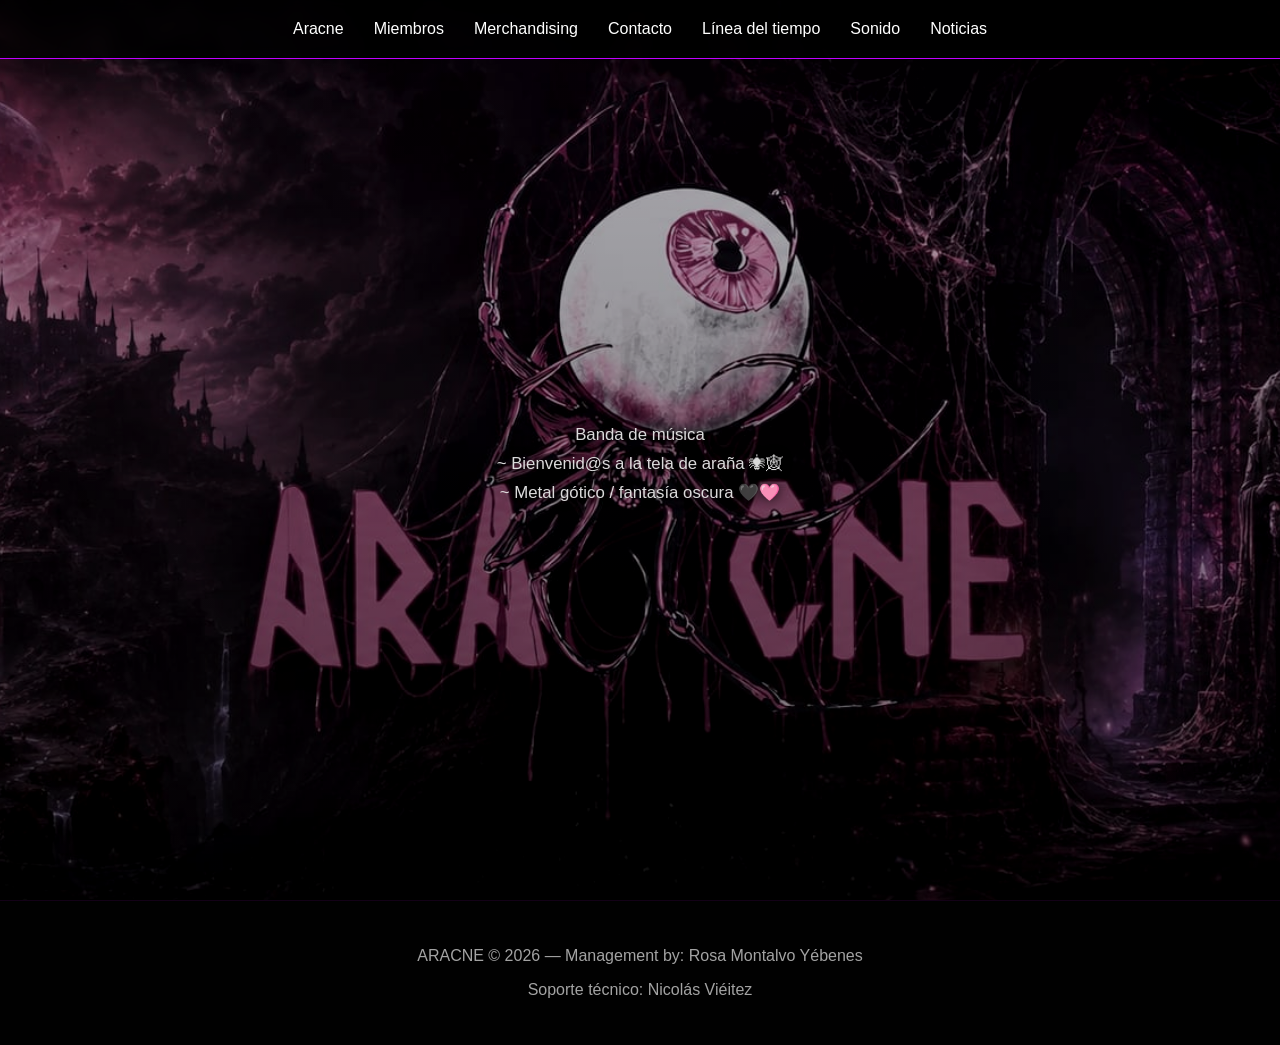
<file: index.html>
<!DOCTYPE html>
<html lang="es">

<head>
    <meta charset="UTF-8">
    <meta name="viewport" content="width=device-width, initial-scale=1.0">

    <title>ARACNE</title>

    <!-- IMPORTACIÓN ARCHIVO STYLE -->
    <link rel="stylesheet" href="Style.css">
</head>


<body>

    <!-- ===== NAVBAR ===== -->

    <nav>

        <a href="index.html">Aracne</a>

        <a href="Miembros.html">Miembros</a>

        <a href="Merch.html">Merchandising</a>

        <a href="Contact-us.html">Contacto</a>

        <a href="Timeline.html">Línea del tiempo</a>

        <a href="Spotify.html">Sonido</a>

        <a href="Events.html">Noticias</a>

    </nav>


    <!-- ===== HERO ===== -->

    <header>

        <picture class="hero-bg">

            <!-- MÓVIL -->
            <source
                srcset="images/Banner.jpeg"
                media="(max-width: 768px)">

            <!-- TABLET -->
            <source
                srcset="images/Banner.jpeg"
                media="(max-width: 1200px)">

            <!-- DESKTOP -->
            <img
                src="images/Banner.jpeg"
                alt="ARACNE Banner">

        </picture>


        <div class="hero-text">

            <p>
                Banda de música
                ~ Bienvenid@s a la tela de araña 🕷🕸
                ~ Metal gótico / fantasía oscura 🖤🩷
            </p>

        </div>

    </header>


    <!-- ===== FOOTER ===== -->

    <footer>

        <p>
            ARACNE © 2026 — Management by:
            Rosa Montalvo Yébenes
        </p>

        <p>
            Soporte técnico: Nicolás Viéitez
        </p>

    </footer>


</body>
</html>
</file>
<file: Style.css>
body {
            margin: 0;
            background: #050505;
            color: #e6e6e6;
            font-family: 'Orbitron', sans-serif;
            overflow-x: hidden;
        }

        /* ===== HERO ===== */

        header {
            height: 100vh;

            display: flex;
            flex-direction: column;
            justify-content: center;
            align-items: center;

            text-align: center;

            position: relative;
            overflow: hidden;

            background:
                radial-gradient(circle at top, #1a001f, #000 70%);
        }

        /* OSCURECIDO SUAVE */

        header::after {

            content: "";

            position: absolute;
            inset: 0;

            background:
                linear-gradient(
                    to bottom,
                    rgba(0,0,0,0.10),
                    rgba(0,0,0,0.40)
                );

            z-index: 1;
        }

        /* ===== FONDO ===== */

        .hero-bg {
            position: absolute;
            inset: 0;
            z-index: 0;
        }

        .hero-bg img {

            width: 100%;
            height: 100%;

            object-fit: cover;
            object-position: center center;

            opacity: 0.88;

            filter:
                brightness(0.9)
                contrast(1.05)
                saturate(1.05);

            transition: 0.4s;
        }

        /* ===== HERO TEXT ===== */

        .hero-text {

            z-index: 2;
            position: relative;

            max-width: 700px;

            padding: 20px;
        }

        .hero-text p {

            opacity: 0.95;

            white-space: pre-line;

            line-height: 1.7;

            font-size: 1.05rem;

            text-shadow:
                0 0 12px rgba(0,0,0,0.9);
        }

        /* ===== BOTONES ===== */

        .btns {
            margin-top: 25px;
            z-index: 2;
        }

        .btns a {

            margin: 10px;

            padding: 12px 22px;

            border: 1px solid #c000ff;

            color: #fff;

            text-decoration: none;

            transition: 0.3s;

            display: inline-block;

            background: rgba(0,0,0,0.35);

            backdrop-filter: blur(4px);
        }

        .btns a:hover {

            background: #c000ff;

            box-shadow:
                0 0 15px #ff00ff;

            transform: scale(1.05);
        }

        /* ===== SECCIONES ===== */

        .section {
            padding: 80px 20px;
            text-align: center;
        }

        .section h2 {

            font-family: 'Cinzel', serif;

            font-size: 2.5rem;

            color: #c000ff;

            margin-bottom: 40px;

            text-shadow:
                0 0 15px rgba(255,0,255,0.4);
        }

        /* ===== GRID ===== */

        .members {

            display: grid;

            grid-template-columns:
                repeat(auto-fit, minmax(220px, 1fr));

            gap: 25px;

            max-width: 1100px;

            margin: auto;
        }

        /* ===== CARDS ===== */

        .card {

            background:
                rgba(26, 0, 31, 0.7);

            padding: 20px;

            border: 1px solid #c000ff;

            transition: 0.4s;

            backdrop-filter: blur(6px);
        }

        .card:hover {

            transform: translateY(-10px);

            box-shadow:
                0 0 20px #c000ff;
        }

        /* ===== IMÁGENES ===== */

        .card img,
        .card picture img {

            width: 100%;
            height: 260px;

            object-fit: cover;
            object-position: center;

            display: block;

            filter: grayscale(100%);

            transition: 0.4s;
        }

        .card:hover img {
            filter: grayscale(0%);
        }

        /* ===== BOTÓN ===== */

        .buy-btn {

            display: inline-block;

            margin-top: 10px;

            padding: 10px 18px;

            border: 1px solid #c000ff;

            color: #fff;

            text-decoration: none;

            transition: 0.3s;
        }

        .buy-btn:hover {

            background: #c000ff;

            box-shadow:
                0 0 10px #ff00ff;
        }

        /* ===== TIMELINE ===== */

        .timeline img {

            width: 90%;
            max-width: 900px;

            border: 2px solid #c000ff;

            box-shadow:
                0 0 25px #c000ff;
        }

        /* ===== SPOTIFY ===== */

        .spotify {

            display: flex;
            justify-content: center;
        }

        /* ===== FOOTER ===== */

        footer {

            padding: 30px;

            text-align: center;

            background: #000;

            border-top: 1px solid #1a001f;

            opacity: 0.7;
        }

        /* ===== TABLET ===== */

        @media (max-width: 1024px) {

            header {
                height: 78vh;
            }

            .hero-bg img {

                object-fit: contain;

                background: #000;

                object-position: center center;

                opacity: 0.95;
            }

            .hero-text {
                padding: 25px;
            }
        }

        /* ===== MÓVIL ===== */

        @media (max-width: 768px) {

            header {

                height: auto;
                min-height: 75vh;

                padding: 40px 0;
            }

            .hero-bg img {

                width: 100%;
                height: 100%;

                object-fit: contain;

                object-position: center top;

                background: #000;

                opacity: 0.95;
            }

            .hero-text {

                width: 90%;

                margin-top: 180px;

                padding: 20px;
            }

            .hero-text p {

                font-size: 0.95rem;

                line-height: 1.6;
            }

            .btns a {

                padding: 10px 16px;

                font-size: 0.9rem;
            }

            .section h2 {
                font-size: 2rem;
            }

            .card img,
            .card picture img {

                height: 220px;

                object-position: center top;
            }
        }
    /* ===== SUBTÍTULO TIMELINE ===== */

.timeline-subtitle {

    margin-top: -20px;
    margin-bottom: 30px;

    font-size: 1rem;

    opacity: 0.7;

    letter-spacing: 2px;

    text-transform: uppercase;

    color: #d9a3ff;
}
/* ===== NAVBAR ===== */

nav {
    position: fixed;
    top: 0;
    left: 0;
    width: 100%;

    display: flex;
    justify-content: center;
    align-items: center;
    gap: 30px;

    padding: 20px 0;

    background: rgba(0, 0, 0, 0.75);
    backdrop-filter: blur(8px);

    border-bottom: 1px solid #c000ff;

    z-index: 1000;
}

nav a {
    color: #fff;
    text-decoration: none;

    font-family: 'Orbitron', sans-serif;

    transition: 0.3s;
}

nav a:hover {
    color: #c000ff;

    text-shadow:
        0 0 10px #c000ff;
}
</file>
